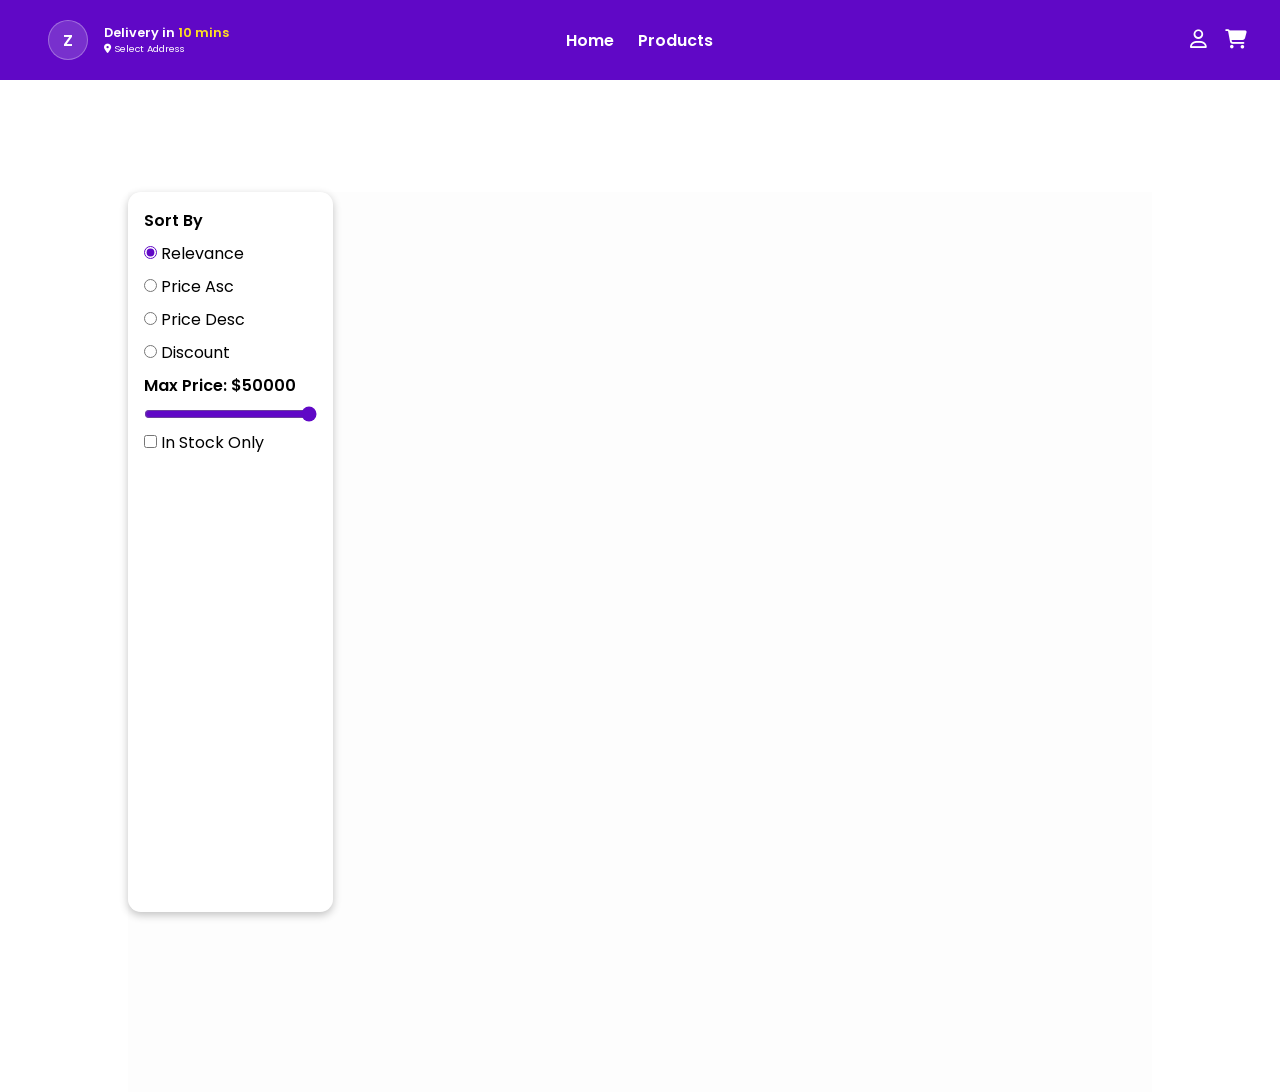
<file: Category.html>
<!DOCTYPE html>
<html lang="en">

<head>
  <meta charset="UTF-8">
  <meta name="viewport" content="width=device-width, initial-scale=1.0">
  <title>Category</title>
  <link rel="stylesheet" href="./Category.css">
  <link rel="shortcut icon" href="./assets/zepto-favicon.webp" type="image/x-icon">
  <link rel="stylesheet" href="https://cdnjs.cloudflare.com/ajax/libs/font-awesome/6.7.2/css/all.min.css"
    integrity="sha512-Evv84Mr4kqVGRNSgIGL/F/aIDqQb7xQ2vcrdIwxfjThSH8CSR7PBEakCr51Ck+w+/U6swU2Im1vVX0SVk9ABhg=="
    crossorigin="anonymous" referrerpolicy="no-referrer" />
</head>

<body>
  <!-- !NAVBAR -->
  <nav>
    <section id="nav1">
      <aside id="logo-address">
        <div id="logo">
          Z
        </div>
        <div id="address">
          <p>Delivery in <span>10 mins</span></p>
          <p id="location"><i class="fa-solid fa-location-dot"></i> Select Address</p>
        </div>
      </aside>
      <aside id="links">
        <a href="./index.html">Home</a>
        <a href="./Products.html">Products</a>
      </aside>
      <aside id="user-cart">
        <i class="fa-regular fa-user"></i>
        <i class="fa-solid fa-cart-shopping"></i>
      </aside>
    </section>
  </nav>
  <!-- !HEADER -->
  <header>
    <aside id="header-one"></aside>
    <aside id="header-two"></aside>
  </header>
  <!-- !CATEGORY ITEMS -->
  <section id="category-items">
    <aside id="sidebar-one">
      <h3>Sort By</h3>
      <div class="radio-group">
        <input type="radio" name="sort" id="relevance" value="Relevance" checked>
        <label for="relevance">Relevance</label>
      </div>
      <div class="radio-group">
        <input type="radio" name="sort" id="priceAsc" value="Price Asc">
        <label for="priceAsc">Price Asc</label>
      </div>
      <div class="radio-group">
        <input type="radio" name="sort" id="priceDesc" value="Price Desc">
        <label for="priceDesc">Price Desc</label>
      </div>
      <div class="radio-group">
        <input type="radio" name="sort" id="discount" value="Discount">
        <label for="discount">Discount</label>
      </div>
      <h3 id="max-price-heading">Max Price: $<span>50000</span></h3>
      <input type="range" name="max-price" id="max-price" min="0" max="50000" value="50000">
      <div class="checkbox-group">
        <input type="checkbox" name="In-Stock" id="inStock" value="In Stock Only">
        <label for="inStock">In Stock Only</label>
      </div>
    </aside>
    <aside id="sidebar-two">   
    </aside>
  </section>
  <script src="./Cart.js"></script>
  <script src="./Category.js"></script>
</body>
</html>
</file>
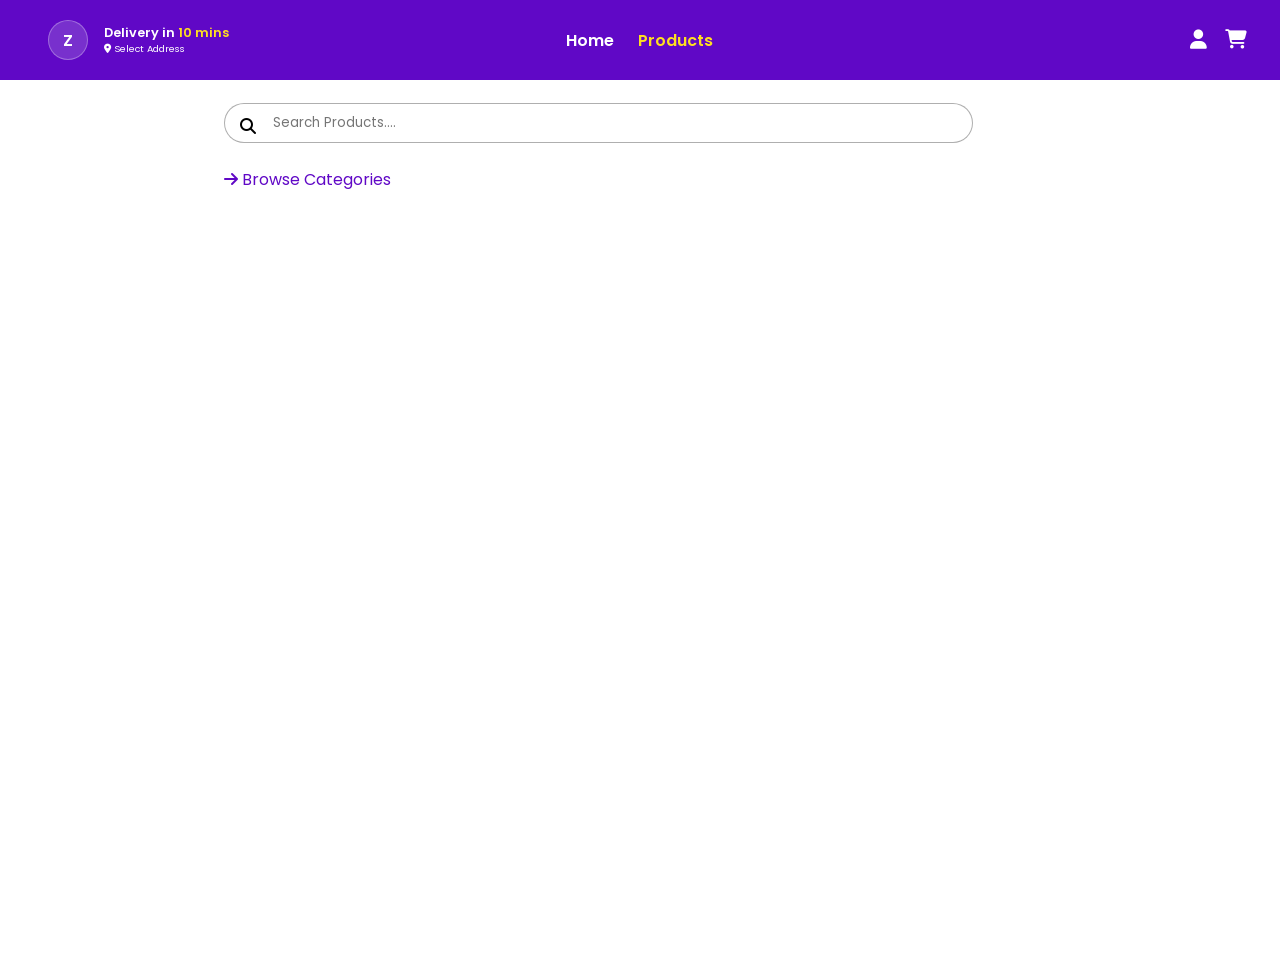
<file: Products.html>
<!DOCTYPE html>
<html lang="en">
<head>
  <meta charset="UTF-8">
  <meta name="viewport" content="width=device-width, initial-scale=1.0">
  <title>Zepto - 10 Minutes Delivery</title>
  <link rel="stylesheet" href="./Products.css">
  <link rel="shortcut icon" href="./assets/zepto-favicon.webp" type="image/x-icon">
  <link rel="stylesheet" href="https://cdnjs.cloudflare.com/ajax/libs/font-awesome/6.7.2/css/all.min.css"
    integrity="sha512-Evv84Mr4kqVGRNSgIGL/F/aIDqQb7xQ2vcrdIwxfjThSH8CSR7PBEakCr51Ck+w+/U6swU2Im1vVX0SVk9ABhg=="
    crossorigin="anonymous" referrerpolicy="no-referrer" />
</head>
<body>
  <nav>
    <section id="nav1">
      <aside id="logo-address">
        <div id="logo">
          Z
        </div>
        <div id="address">
          <p>Delivery in <span>10 mins</span></p>
          <p id="location"><i class="fa-solid fa-location-dot"></i> Select Address</p>
        </div>
      </aside>
      <aside id="links">
        <a href="./index.html">Home</a>
        <a href="./Products.html" class="active">Products</a>
      </aside>
      <aside id="user-cart">
        <i class="fa-solid fa-user"></i>
        <i class="fa-solid fa-cart-shopping"></i>
      </aside>
    </section>
  </nav>
  <section id="products-section">
    <article id="products-section-1">
      <i class="fa-solid fa-magnifying-glass"></i>
      <input type="text" placeholder="Search Products....">
      <a href="./index.html#category-items">
        <i class="fa-solid fa-arrow-right"></i>
        Browse Categories</a>
    </article>
    <article id="products-section-2"></article>
  </section>
  <script src="./Cart.js"></script>
  <script src="./Products.js"></script>
</body>
</html>
</file>
<file: Category.css>
@import url("https://fonts.googleapis.com/css2?family=Poppins:ital,wght@0,100;0,200;0,300;0,400;0,500;0,600;0,700;0,800;0,900;1,100;1,200;1,300;1,400;1,500;1,600;1,700;1,800;1,900&display=swap");

* {
  margin: 0;
  box-sizing: border-box;
  font-family: "Poppins", sans-serif;
}

/* ! NAVBAR */
nav {
  /* padding: 0rem 5rem; */
  height: 5rem;
  width: 100%;
  background-color: rgb(96, 8, 198);
  display: flex;
  flex-direction: column;
  justify-content: center;
  margin: 0 auto;
  position: sticky;
  top: 0;
  z-index: 100;
}

#nav1 {
  flex-basis: 50%;
  display: flex;
  padding: 0rem 2rem;
}

#logo-address {
  flex-basis: 33.3%;
  display: flex;
  justify-content: flex-start;
  align-items: center;
}

#logo {
  border: 1px solid rgba(255, 255, 255, 0.293);
  height: 2.5rem;
  width: 2.5rem;
  display: flex;
  justify-content: center;
  align-items: center;
  color: #fff;
  font-weight: 600;
  font-size: 1rem;
  border-radius: 50%;
  background-color: rgba(226, 228, 235, 0.186);
  margin: 0px 1rem;
}
#address > p:first-child {
  color: #fff;
  font-size: 0.8rem;
  font-weight: 600;
}

#address > p:first-child > span {
  color: rgb(255, 223, 32);
}
#location {
  color: #fff;
  font-size: 0.6rem;
  font-weight: 400;
  cursor: pointer;
}
#links {
  flex-basis: 33.3%;
  display: flex;
  justify-content: center;
  align-items: center;
  gap: 1.5rem;
}

#links > a {
  color: #fff;
  text-decoration: none;
  font-weight: 600;
}
.active {
  color: rgb(255, 223, 32) !important;
}

#user-cart {
  flex-basis: 33.3%;
  display: flex;
  color: #fff;
  font-size: 1.2rem;
  justify-content: flex-end;
  align-items: center;
  gap: 1.1rem;
}

/* !HEADER */
header {
  height: 7rem;
  width: 80%;
  margin: 0 auto;
  display: flex;
}
#header-one {
  flex-basis: 10%;
  /* border: 2px solid red; */
  display: flex;
  justify-content: center;
  align-items: center;
}
#header-two {
  flex-basis: 90%;
  /* border: 2px solid red; */
  display: flex;
  flex-direction: column;
  justify-content: center;
  gap: 0.2rem;
}
#header-two > h2 {
  font-size: 1.2rem;
  text-transform: capitalize;
}
#header-two > p {
  font-size: 0.8rem;
}

/* !CATEGORY ITEMS */
#category-items {
  min-height: 100vh;
  width: 80%;
  margin: 0 auto;
  display: flex;
  background-color: rgb(253, 253, 253);
}
#sidebar-one {
  flex-basis: 20%;
  display: flex;
  flex-direction: column;
  padding: 1rem;
  gap: 0.5rem;
  border-radius: 0.8rem;
  background-color: #fff;
  box-shadow: rgba(0, 0, 0, 0.24) 0px 3px 8px;
  max-height: 80vh;
  position: sticky;
  top: 100px;
}
#sidebar-one > h3 {
  font-size: 1rem;
  font-weight: 600;
}
input {
  accent-color: rgb(96, 8, 198);
}
.clicked{
  color: red;
}

#sidebar-two {
  flex-basis: 80%;
  display: grid;
  grid-template-columns: repeat(3,1fr);
}

.product-cards {
  min-height: 20rem;
  min-width: 15rem;
  border-radius: 10px;
  background-color: #fff;
  box-shadow: rgba(0, 0, 0, 0.24) 0px 3px 8px;
  margin: 0 2rem 1.5rem;
}

.product-card-one {
  height: 50%;
  background-color: #efefef;
  display: flex;
  align-items: center;
  justify-content: center;
  position: relative;
}
.product-card-one > .discount-percentage {
  position: absolute;
  top: 10px;
  left: 10px;
  padding: 0.2rem 0.5rem;
  background-color: rgb(96, 8, 198);
  color: white;
  font-size: 0.7rem;
  font-weight: 700;
  border-radius: 5px;
}
.product-card-one > img {
  height: 50%;
  width: 50%;
  object-fit: cover;
  border-radius: 5px;
}
.product-card-one > .wishlist {
  height: 2rem;
  width: 2rem;
  display: flex;
  justify-content: center;
  align-items: center;
  border-radius: 50%;
  background-color: #fff;
  box-shadow: rgba(0, 0, 0, 0.24) 0px 3px 8px;
  position: absolute;
  top: 10px;
  right: 10px;
}

.product-card-two {
  display: flex;
  justify-content: space-evenly;
  flex-direction: column;
  padding: 0.6rem;
  height: 50%;
}
.delivery-time {
  width: 40%;
  font-size: 0.8rem;
  border-radius: 5px;
  background-color: #efefef;
  box-shadow: rgba(0, 0, 0, 0.099) 0px 3px 8px;
  /* margin: 0.5rem 0px; */
}
.product-title{
  font-weight: 600;
  font-size: 0.9rem;
  word-break:break-all;
}
.product-brand{
  font-weight: 500;
  font-size: 0.8rem;
}
.product-price{
  display: flex;
  /* border: 2px solid red; */
  justify-content: space-between;
  position: relative;
  margin-bottom: 0.8rem;
}
.discount-price{
  font-size: 1rem;
  font-weight: 600;
}
.actual-price{
  font-size: 0.8rem;
  position: absolute;
  bottom: -10px;
  text-decoration-line: line-through;
  color: #595959;
}
.addBtn{
  border-radius: 17px;
  padding: 4px 0.8rem;
  border: 1px solid rgb(96, 8, 198);
  background-color: #efefef;
  color: rgb(96, 8, 198);
  font-weight: 600;
}

.ratings{
  /* border: 2px solid red; */
  /* margin-top: 0.4rem; */
  font-size: 0.9rem;
  font-weight: 400;
  display: flex;
  justify-content: flex-start;
  align-items: center;
  gap: 0.2rem;
}
.ratings>i{
  color: gold;

}

.quantity-btn{
  background-color:rgb(96, 8, 198);
  color: white;
  border-radius: 50%;
  height: 25px;
  width: 25px;
  border:none;
}
</file>
<file: Products.css>
@import url("https://fonts.googleapis.com/css2?family=Poppins:ital,wght@0,100;0,200;0,300;0,400;0,500;0,600;0,700;0,800;0,900;1,100;1,200;1,300;1,400;1,500;1,600;1,700;1,800;1,900&display=swap");

* {
  margin: 0;
  box-sizing: border-box;
  font-family: "Poppins", sans-serif;
}

/* ! NAVBAR */
nav {
  /* padding: 0rem 5rem; */
  height: 5rem;
  width: 100%;
  background-color: rgb(96, 8, 198);
  display: flex;
  flex-direction: column;
  justify-content: center;
  margin: 0 auto;
}

#nav1 {
  flex-basis: 50%;
  display: flex;
  padding: 0rem 2rem;
}

#logo-address {
  flex-basis: 33.3%;
  display: flex;
  justify-content: flex-start;
  align-items: center;
}

#logo {
  border: 1px solid rgba(255, 255, 255, 0.293);
  height: 2.5rem;
  width: 2.5rem;
  display: flex;
  justify-content: center;
  align-items: center;
  color: #fff;
  font-weight: 600;
  font-size: 1rem;
  border-radius: 50%;
  background-color: rgba(226, 228, 235, 0.186);
  margin: 0px 1rem;
}
#address > p:first-child {
  color: #fff;
  font-size: 0.8rem;
  font-weight: 600;
}

#address > p:first-child > span {
  color: rgb(255, 223, 32);
}
#location {
  color: #fff;
  font-size: 0.6rem;
  font-weight: 400;
  cursor: pointer;
}
#links {
  flex-basis: 33.3%;
  display: flex;
  justify-content: center;
  align-items: center;
  gap: 1.5rem;
}

#links > a {
  color: #fff;
  text-decoration: none;
  font-weight: 600;
}
.active {
  color: rgb(255, 223, 32) !important;
}

#user-cart {
  flex-basis: 33.3%;
  display: flex;
  color: #fff;
  font-size: 1.2rem;
  justify-content: flex-end;
  align-items: center;
  gap: 1.1rem;
}

/* !PRODUCTS SECTION */
#products-section {
  min-height: 100vh;
  width: 70%;
  margin: 0 auto;
  display: flex;
  flex-direction: column;
}
#products-section-1 {
  height: 15vh;
  display: flex;
  flex-direction: column;
  align-items: flex-start;
  justify-content: space-evenly;
  padding: 0 2rem;
  position: relative;
}
#products-section-1 > input {
  width: 90%;
  min-height: 2.5rem;
  border-radius: 20px;
  border: 1px solid rgba(0, 0, 0, 0.315);
  padding: 0px 3rem;
}
#products-section-1 > i {
  position: absolute;
  top: 27px;
  left: 55px;
}
#products-section-1 > a {
  text-decoration: none;
  color: rgb(96, 8, 198);
}
#products-section-1 > a:hover {
  text-decoration: underline;
}
#products-section-2 {
  min-height: 80vh;
  display: grid;
  grid-template-columns: repeat(3, 1fr);
}

.product-cards {
  min-height: 20rem;
  max-width: 17rem;
  border-radius: 10px;
  background-color: #fff;
  box-shadow: rgba(0, 0, 0, 0.24) 0px 3px 8px;
  margin:1.5rem;
}

.product-card-one {
  height: 50%;
  background-color: #efefef;
  display: flex;
  align-items: center;
  justify-content: center;
  position: relative;
}
.product-card-one > .discount-percentage {
  position: absolute;
  top: 10px;
  left: 10px;
  padding: 0.2rem 0.5rem;
  background-color: rgb(96, 8, 198);
  color: white;
  font-size: 0.7rem;
  font-weight: 700;
  border-radius: 5px;
}
.product-card-one > img {
  height: 50%;
  width: 50%;
  object-fit: cover;
  border-radius: 5px;
}
.product-card-one > .wishlist {
  height: 2rem;
  width: 2rem;
  display: flex;
  justify-content: center;
  align-items: center;
  border-radius: 50%;
  background-color: #fff;
  box-shadow: rgba(0, 0, 0, 0.24) 0px 3px 8px;
  position: absolute;
  top: 10px;
  right: 10px;
}

.product-card-two {
  display: flex;
  justify-content: space-evenly;
  flex-direction: column;
  padding: 0.6rem;
  height: 50%;
}
.delivery-time {
  width: 40%;
  font-size: 0.8rem;
  border-radius: 5px;
  background-color: #efefef;
  box-shadow: rgba(0, 0, 0, 0.099) 0px 3px 8px;
}
.product-title {
  font-weight: 600;
  font-size: 0.9rem;
  word-break: break-all;
}
.product-brand {
  font-weight: 500;
  font-size: 0.8rem;
}
.product-price {
  display: flex;
  justify-content: space-between;
  position: relative;
  margin-bottom: 0.8rem;
}
.discount-price {
  font-size: 1rem;
  font-weight: 600;
}
.actual-price {
  font-size: 0.8rem;
  position: absolute;
  bottom: -10px;
  text-decoration-line: line-through;
  color: #595959;
}
.addBtn {
  border-radius: 17px;
  padding: 4px 0.8rem;
  border: 1px solid rgb(96, 8, 198);
  background-color: #efefef;
  color: rgb(96, 8, 198);
  font-weight: 600;
}

.ratings {
  font-size: 0.9rem;
  font-weight: 400;
  display: flex;
  justify-content: flex-start;
  align-items: center;
  gap: 0.2rem;
}
.ratings > i {
  color: gold;
}

.clicked{
  color: red;
}

.quantity-btn{
  background-color:rgb(96, 8, 198);
  color: white;
  border-radius: 50%;
  height: 25px;
  width: 25px;
  border:none;
}
#products-section-1 > i {
  left: 48px;
  top: 38px;
  margin: 0px;
}
</file>
